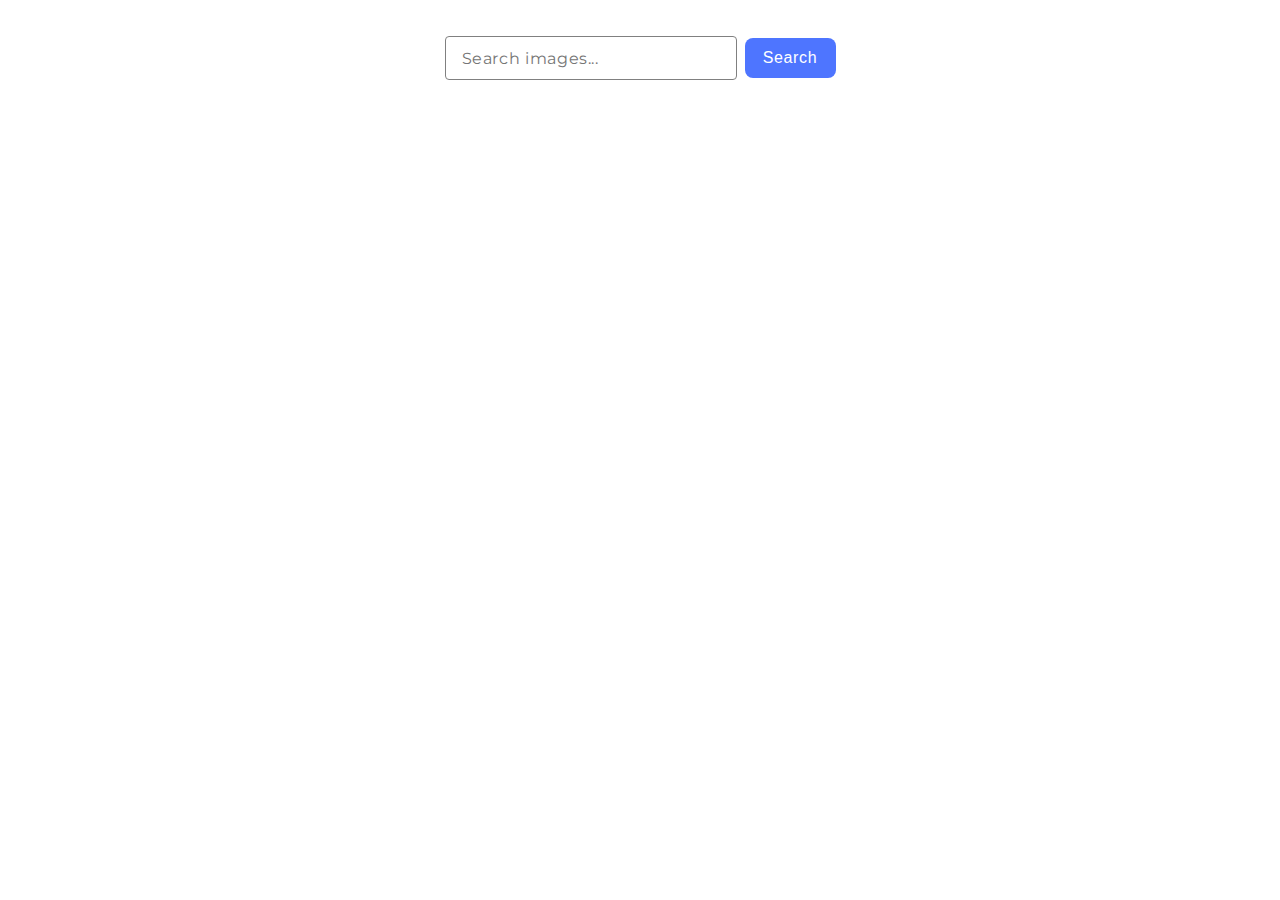
<file: src/index.html>
<!DOCTYPE html>
<html lang="en">
  <head>
    <meta charset="UTF-8" />
    <link rel="icon" type="image/svg+xml" href="/favicon.svg" />
    <meta name="viewport" content="width=device-width, initial-scale=1.0" />
    <title>Gallery</title>
    <link rel="preconnect" href="https://fonts.googleapis.com" />
    <link rel="preconnect" href="https://fonts.gstatic.com" crossorigin />
    <link
      href="https://fonts.googleapis.com/css2?family=Montserrat:wght@100..900&display=swap"
      rel="stylesheet"
    />

    <link rel="stylesheet" href="./css/styles.css" />
  </head>
  <body>
    <div class="input-section">
      <input type="text" placeholder="Search images..." id="search-image" />
      <button id="search-button">Search</button>
    </div>
    <ul class="images"></ul>

    <div id="loader_place"></div>
    <div id="load_more_place"></div>
    <script type="module" src="./main.js"></script>
  </body>
</html>
</file>
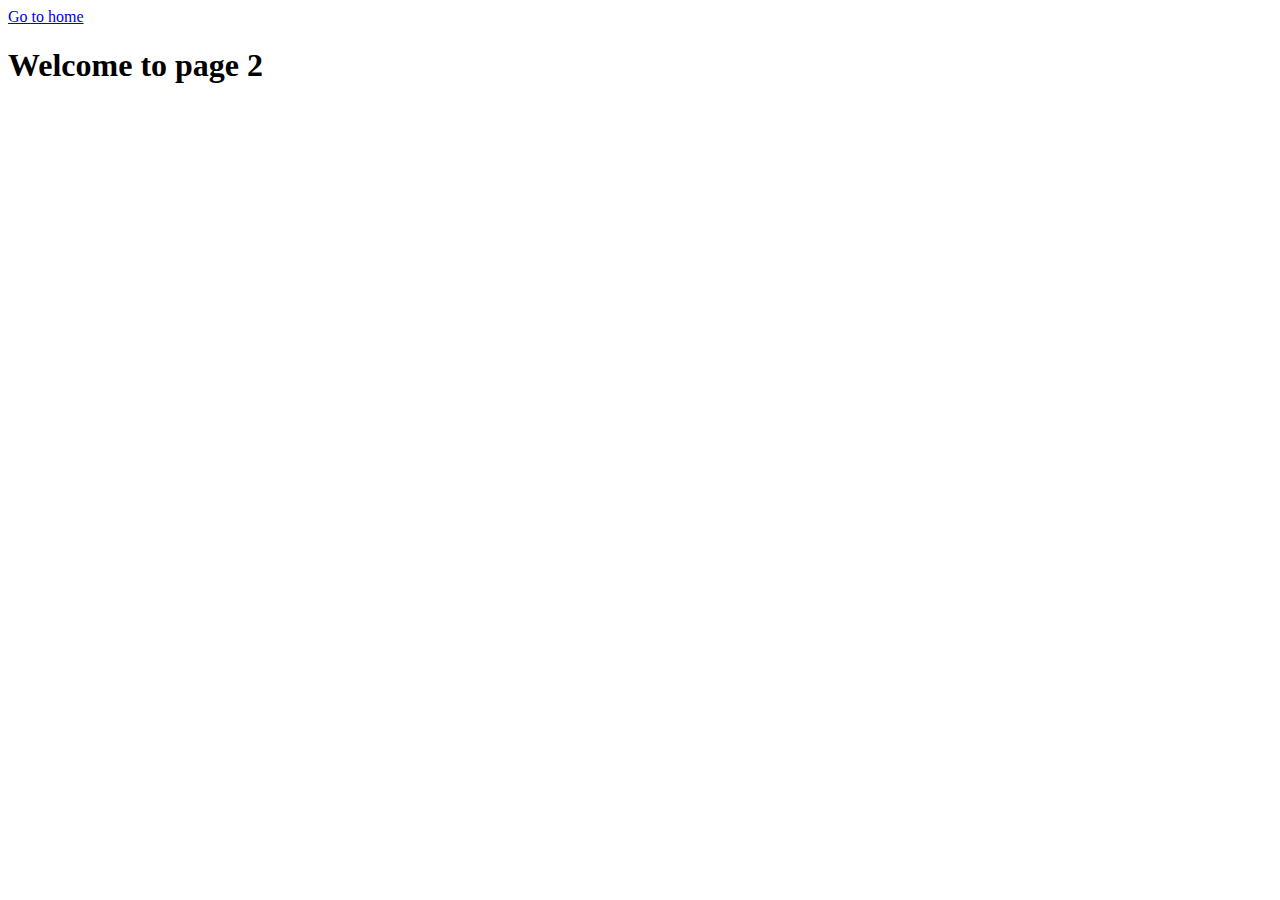
<file: page-2.html>
<!DOCTYPE html>
<html lang="en">
  <head>
    <meta charset="UTF-8" />
    <meta http-equiv="X-UA-Compatible" content="IE=edge" />
    <meta name="viewport" content="width=device-width, initial-scale=1.0" />
    <title>Page 2</title>
  </head>
  <body>
    <section>
      <a href="./index.html">Go to home</a>
      <h1>Welcome to page 2</h1>
    </section>
  </body>
</html>
</file>
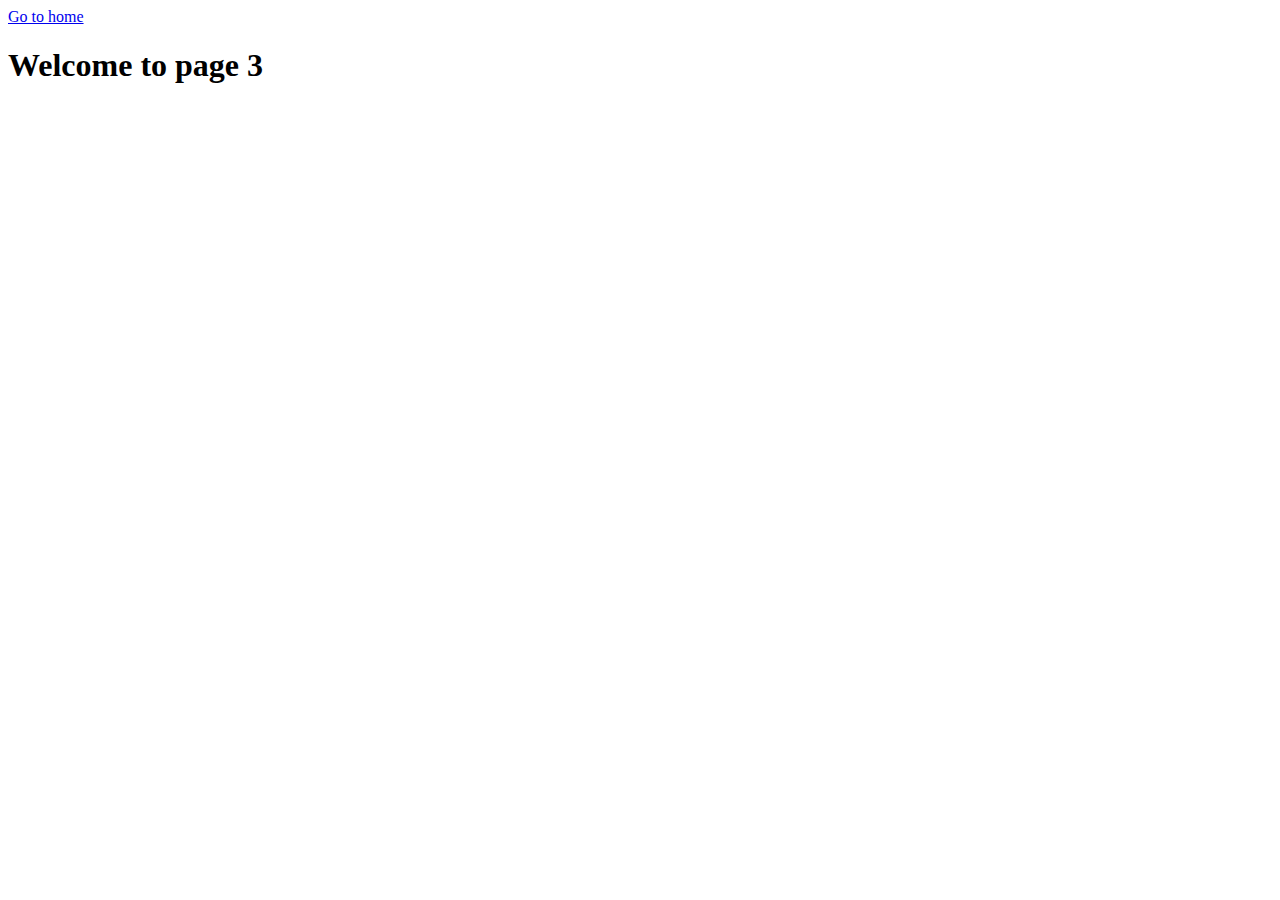
<file: page-3.html>
<!DOCTYPE html>
<html lang="en">
  <head>
    <meta charset="UTF-8" />
    <meta http-equiv="X-UA-Compatible" content="IE=edge" />
    <meta name="viewport" content="width=device-width, initial-scale=1.0" />
    <title>Page 3</title>
  </head>
  <body>
    <section>
      <a href="./index.html">Go to home</a>
      <h1>Welcome to page 3</h1>
    </section>
  </body>
</html>
</file>
<file: src/css/styles.css>
@import url('./css-loader.css');

.input-section{
  display: flex;
  justify-content: center;
  align-items: center;
  gap: 8px;
  margin-top: 36px;
  margin-bottom: 36px;
}

button {
  cursor: pointer;
  border: none;

  font-weight: 500;
  font-size: 16px;
  line-height: 1.5;
  letter-spacing: 0.04em;

  border-radius: 8px;
  padding: 8px 16px;
  width: 91px;
  height: 40px;
  background-color: #4e75ff;
  color: #fff;
}

button:hover {
  background-color: #6c8cff;
}

#search-image {
  font-family: "Montserrat", sans-serif;

  font-weight: 400;
  font-size: 16px;
  line-height: 1.5;
  letter-spacing: 0.04em;
  color: #2e2f42;

  padding-left: 16px;

  border: 1px solid #808080;
  border-radius: 4px;
  width: 272px;
  height: 40px;
  background-color: #fff;
}

#search-image:hover {
  border: 1px solid #000;
  border-radius: 4px;
}

#search-image:focus {
  outline-style: none;
  box-shadow: none;
  border: 1px solid #4E75FF;
  border-radius: 4px;
}

.load-title {
  margin: 0 auto;

  font-family: "Montserrat", sans-serif;
  font-weight: 400;
  font-size: 16px;
  line-height: 1.5;
  letter-spacing: 0.04em;
  color: #2e2f42;
}

.images {
  max-width: 1134px;
  display: flex;
  flex-wrap: wrap;
  margin: 0 auto;
  gap: 24px;
  margin-bottom: 32px;
}

.image {
  width: 360px;
  display: flex;
  flex-direction: column;
  justify-content: space-between;
  
  border: 1px solid #808080;
}

.image img {
  object-fit: cover;
  width: 100%;
  height: 152px;
}

.info {
  display: flex;
  justify-content: space-around;
  padding: 0;

  height: 48px;
}

.info .info-block{
  display: flex;
  flex-direction: column;
  justify-content: center;
  align-items: center;
}

.info .info-block p3{
  font-weight: 600;
  font-size: 14px;
  line-height: 1.3;
  letter-spacing: 0.04em;
  color: #2e2f42;
}

.info .info-block span{
  font-weight: 400;
  font-size: 13px;
  line-height: 2;
  letter-spacing: 0.04em;
  color: #2e2f42;
}

#loader_place {
  display: flex;
  justify-content: center;
  align-items: center;
}

#load_more_place {
  display: flex;
  justify-content: center;
  align-items: center;
}

#load_more_button {
  border-radius: 8px;
  padding: 8px 16px;
  width: 125px;
  height: 40px;
}
</file>
